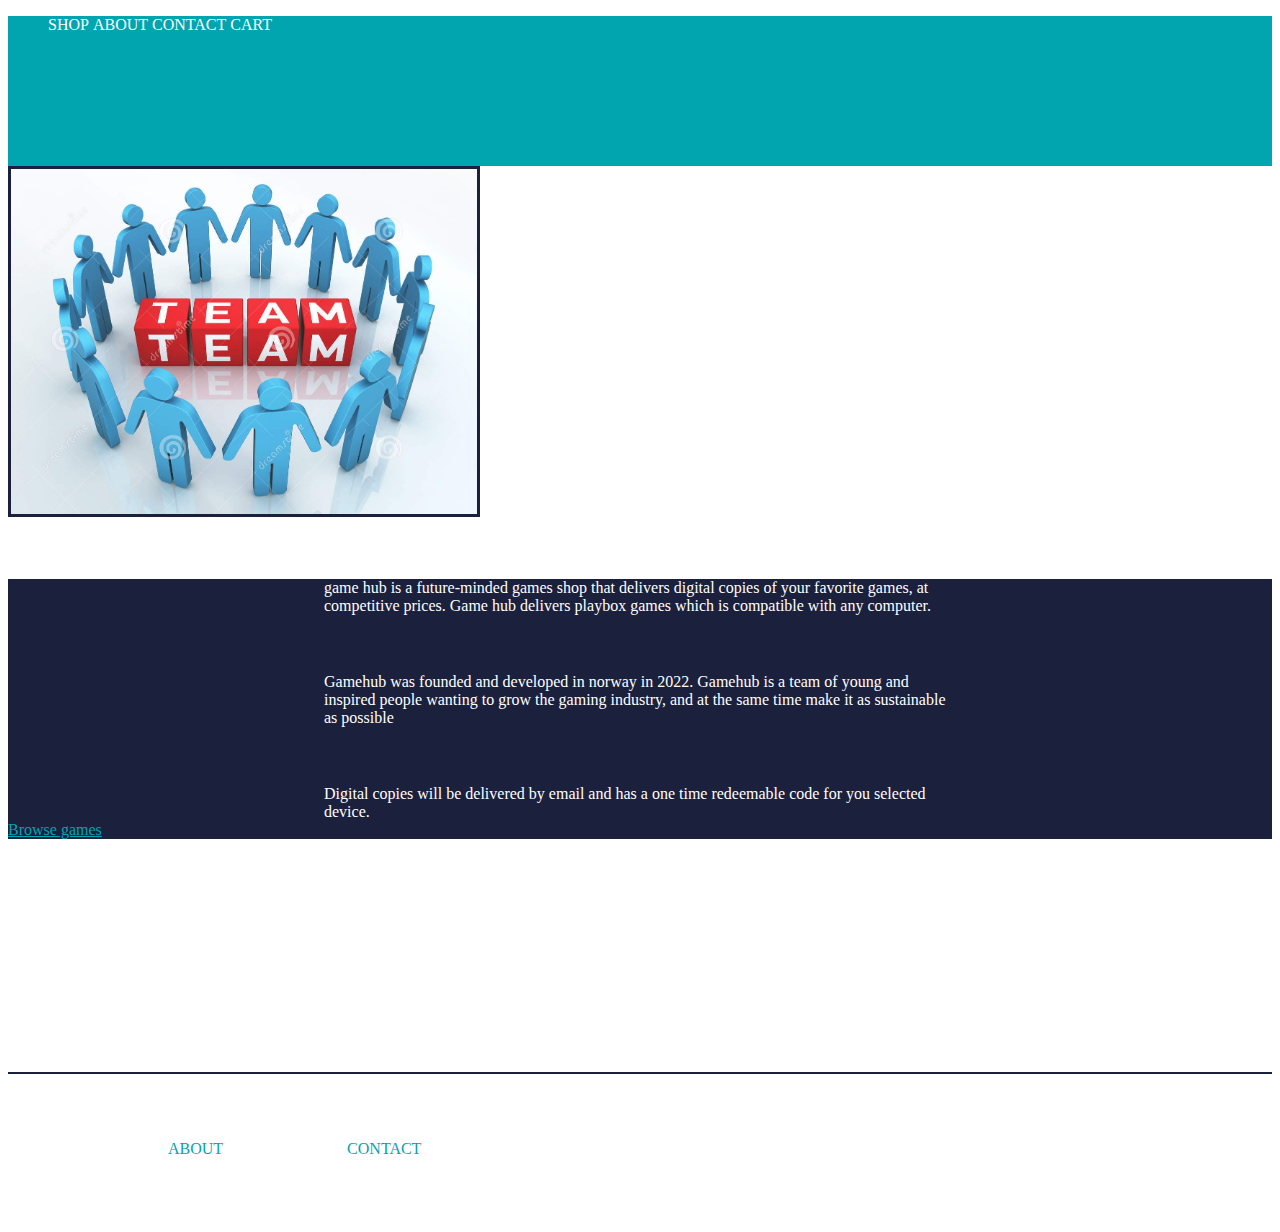
<file: about/about.html>
<!DOCTYPE html>
<html lang="en">
<head>
    <meta charset="UTF-8">
    <meta name="viewport" content="width=device-width, initial-scale=1.0">
    <title>Document</title>
    <link rel="stylesheet" href="/style/style.css">
</head>

<body>
    
    <header>
        <nav>
            <ul>
                <li><a href="/shop/shop.html">SHOP</a></li>
                <li><a href="/about/about.html">ABOUT</a></li>
                <li><a href="/contact/contact.html">CONTACT</a></li>
                <li><a href="/cart/cart.html">CART</a></li>
            </ul>
        </nav>
    </header>
    <main>
        <section>
            <img src="/images/team.jpeg" alt="team" class="team">
        </section>
        <section class="about">
            <p class="info">game hub is a future-minded games shop that delivers digital copies of your favorite games, at competitive prices. Game hub delivers playbox games which is compatible with any computer.</p>
            <p class="info">Gamehub  was founded and developed in norway in 2022. Gamehub is a team of young and inspired people wanting to grow the gaming industry, and at the same time make it as sustainable as possible</p>
            <p class="info">Digital copies will be delivered by email and has a one time redeemable code for you selected device.</p>
            <a href="/shop/shop.html" class="browse">Browse games</a>
        </section>
    </main>
    <footer>
        <nav class="foot">
            <ul>
                <li><a href="/about/about.html" class="socials">ABOUT</a></li>
                <li><a href="contact/contact.html" class="socials">CONTACT</a></li>
            </ul>
        </nav>
    </footer>
</body>
</html>
</file>
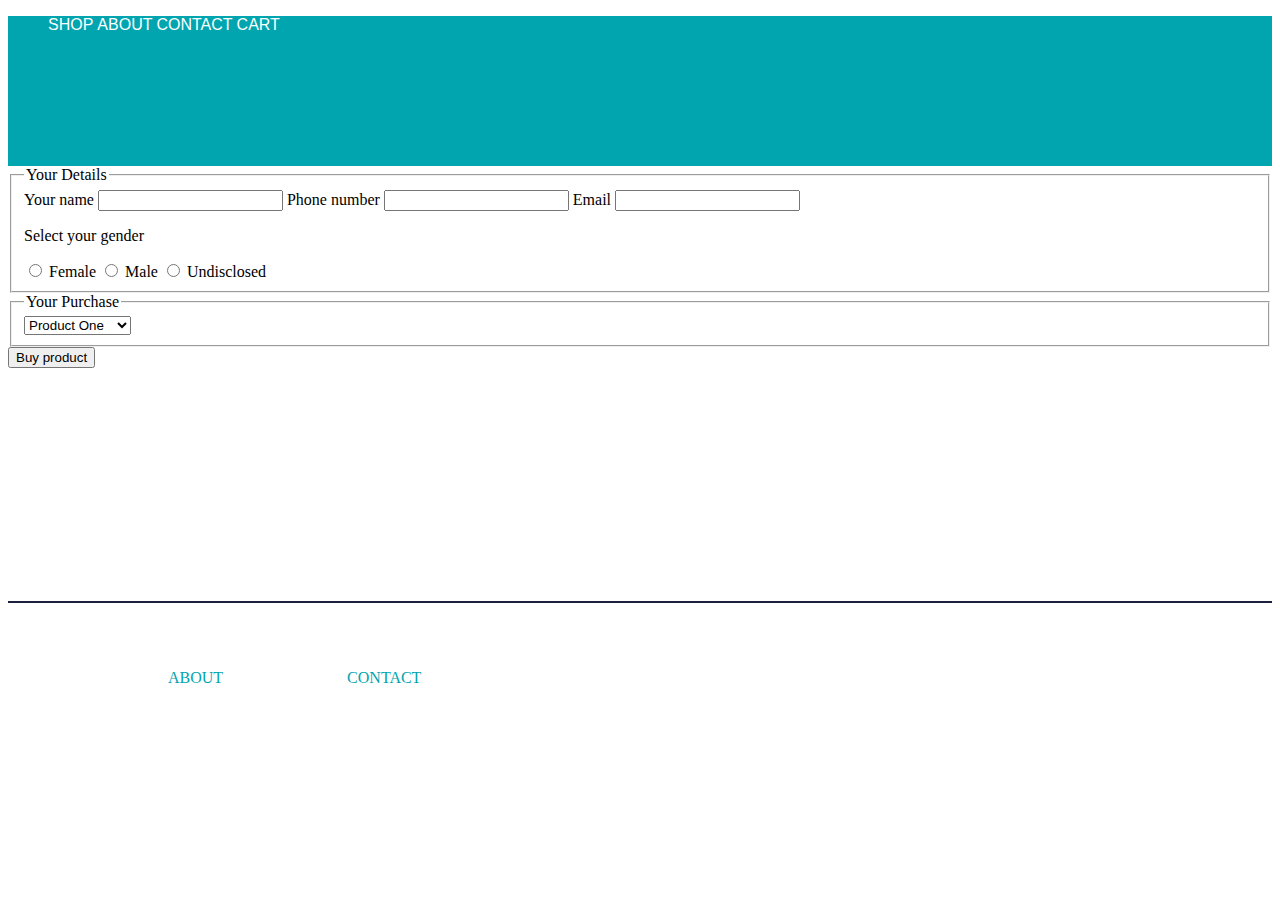
<file: contact/contact.html>
<!DOCTYPE html>
<html lang="en">
<head>
    <meta charset="UTF-8">
    <meta name="viewport" content="width=device-width, initial-scale=1.0">
    <title>Document</title>
    <link rel="stylesheet" href="/style/style.css">
</head>
<body>
    <header>
        <nav>
            <ul>
                <li><a href="/shop/shop.html" class="topline">SHOP</a></li>
                <li><a href="/about/about.html" class="topline">ABOUT</a></li>
                <li><a href="/contact/contact.html" class="topline">CONTACT</a></li>
                <li><a href="/cart/cart.html" class="topline">CART</a></li>
            </ul>
        </nav>
    </header>
    <section>
        <form action="form.success.php" method="post">
            <fieldset>
                <legend>Your Details</legend>
                <label for="name">Your name</label>
                <input type="text" name="name" id="name" class="form__input" required>
                <label for="phone">Phone number</label>
                <input type="tel" name="phone" id="Phone" class="form__input" required>
                <label for="email">Email</label>
                <input type="email" name="mail" id="mail" class="form__input" required>
                <p>Select your gender</p>
                <input type="radio" id="female" name="gender" value="female" required>
                <label for="female">Female</label>
                <input type="radio" id="male" name="gender" value="male" required>
                <label for="male">Male</label>
                <input type="radio" id="undisclosed" name="gender" value="undisclosed" required>
                <label for="undisclosedß">Undisclosed</label>
            </fieldset>
            <fieldset>
                <legend>Your Purchase</legend>
                <select name="product">
                    <option value="product-one">Product One</option>
                    <option value="product-two">Product Two</option>
                    <option value="product-three">Product Three</option>
                </select>
            </fieldset>
            <input type="submit" value="Buy product">
        </form>
    </section>
    <footer>
        <nav class="foot">
            <ul>
                <li><a href="/about/about.html" class="socials">ABOUT</a></li>
                <li><a href="contact/contact.html" class="socials">CONTACT</a></li>
            </ul>
        </nav>
    </footer>
</body>
</html>
</file>
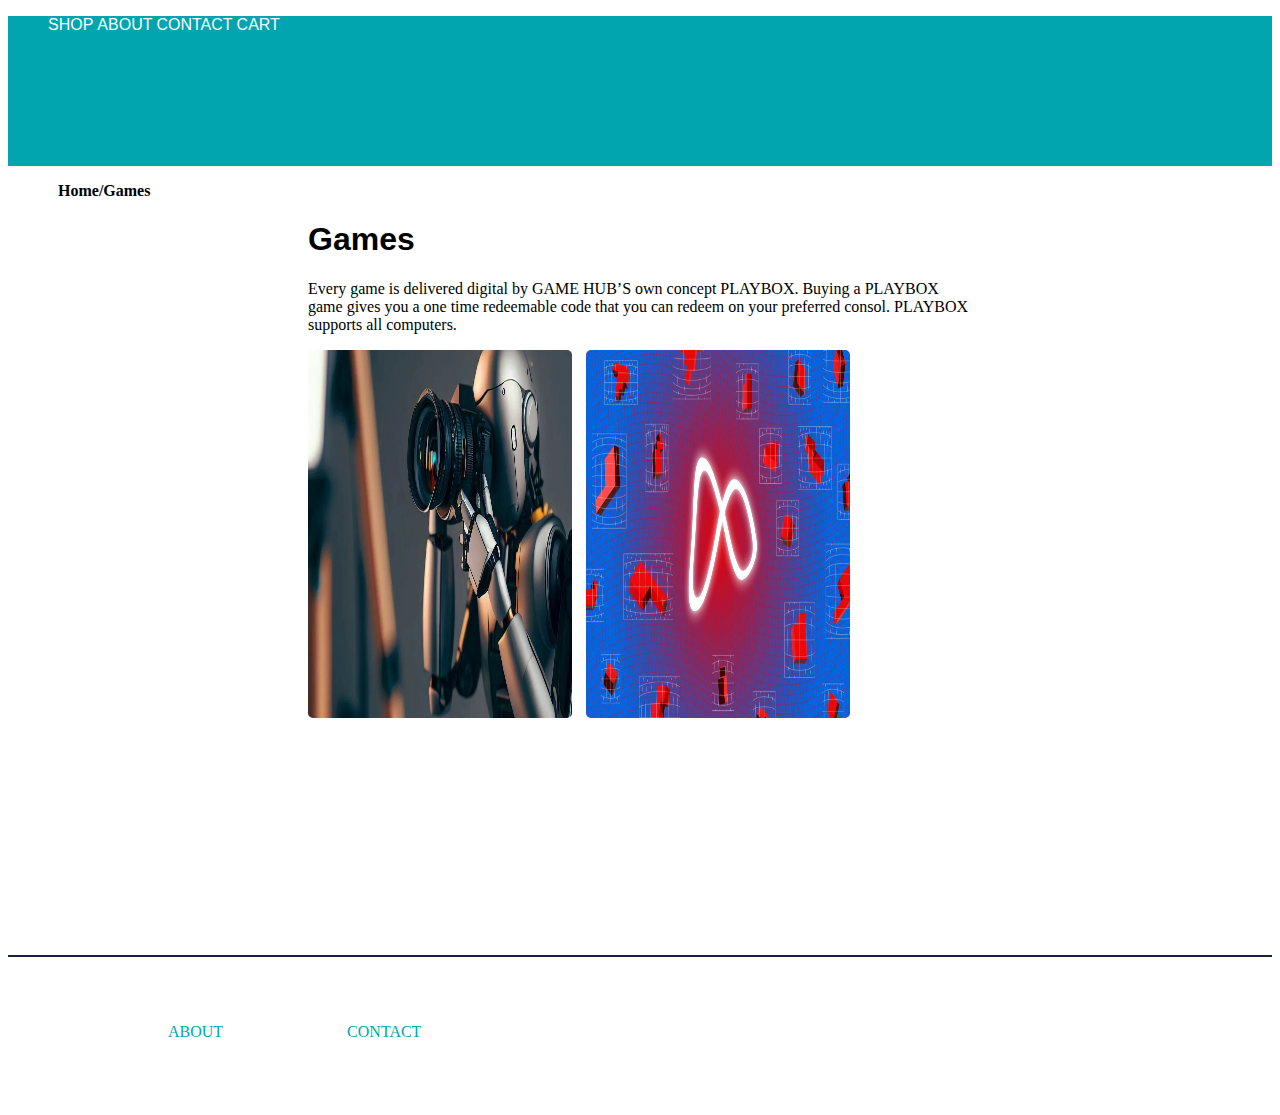
<file: shop/shop.html>
<!DOCTYPE html>
<html lang="en">
<head>
    <meta charset="UTF-8">
    <meta name="viewport" content="width=device-width, initial-scale=1.0">
    <title>Document</title>
    <link rel="stylesheet" href="/style/style.css">
</head>
<body>
    <header>
        <nav>
            <ul>
                <li><a href="/shop/shop.html" class="topline">SHOP</a></li>
                <li><a href="/about/about.html" class="topline">ABOUT</a></li>
                <li><a href="/contact/contact.html" class="topline">CONTACT</a></li>
                <li><a href="/cart/cart.html" class="topline">CART</a></li>
            </ul>
        </nav>
    </header>
    <main>

        <div>
            <p class="directory">Home/Games</p>
        </div>

        <div>
            <h1 class="shop">Games</h1>
            <p class="games">Every game is delivered digital by GAME HUB’S own concept PLAYBOX. Buying a PLAYBOX game gives you a one time redeemable code
                that you can redeem on your preferred consol. PLAYBOX supports all computers.</p>
        </div>

        <div class="shopgames">
            <img src="/images/Test - delete later.webp" alt="Test" class="test">
            <img src="/images/Test 2 - delete later.jpeg" alt="Test" class="test2">
        </div>
    </main>
    <footer>
        <nav class="foot">
            <ul>
                <li><a href="/about/about.html" class="socials">ABOUT</a></li>
                <li><a href="contact/contact.html" class="socials">CONTACT</a></li>
            </ul>
        </nav>
    </footer>   
</body>
</html>
</file>
<file: style/style.css>
@font-face {
    font-family: "Open Sans";
    src: url("/fonts/OpenSans-Regular-webfont.woff2") format("woff2"), url("/fonts/OpenSans-Regular-webfont.woff")
        format("woff");
  }

header  {

    background-color: #00A5AF;
    min-height: 150px;
    max-height: 155px;
    stroke: #1B203D;
}

nav li  {

    display: inline-block;
}

nav a   {
    text-decoration: none;
    color: white;
}

.logo {
    max-height: 90px;
    max-width: 143px;
}

.headliner  {

    margin-left: 262px;
    margin-right: 262px;
    margin-top: 20px;
    padding: 20px;
    background-color: #1B203D;
    text-align: center;
    color: white;
}

.about  {

    margin-top: 20px;
}

.homegames  {
    
    background-color: #00A5AF;
    padding: 40px;
    margin-top: 60px;
    margin-left: 262px;
    margin-right: 262px;
    text-align: center;
    color: white;
}

.newsletter {

    text-align: center;
    margin-top: 120px;
}

h1, h2, .topline  {

    font-family: Bebas Neue, sans-serif;
}


.directory  {
    font-weight: bold;
    margin-left: 50px;
}

.games  {
    margin-left: 300px;
    margin-right: 300px;
}

.shop   {
    margin-left: 300px;
    margin-right: 300px;
}

.test  {
    width: 264px;
    height: 368px;
    border-radius: 5px;
    margin-left: 300px;
}

.test2  {
    width: 264px;
    height: 368px;
    border-radius: 5px;
    margin-left: 10px;
}

footer  {
    padding-top: 233px;
}

.foot   {
    display: inline-block;
    border-top: 2px solid #1B203D;
    padding-top: 50px;
    padding-bottom: 50px;
    width: 100%;
}

.socials    {
    text-decoration: none;
    color: #00A5AF;
    margin-left: 120px;
}

.team   {
    border: 3px solid #1B203D;
    max-width: 466px;
    max-height: 420px;
    
}

.about   {
    background-color: #1B203D;
}

.info   {
    margin: auto;
    width: 50%;
    color: white;
    margin-top: 58px;
}

.browse {
    color: #00A5AF;
    margin: auto;
    width: 50%;
}
</file>
